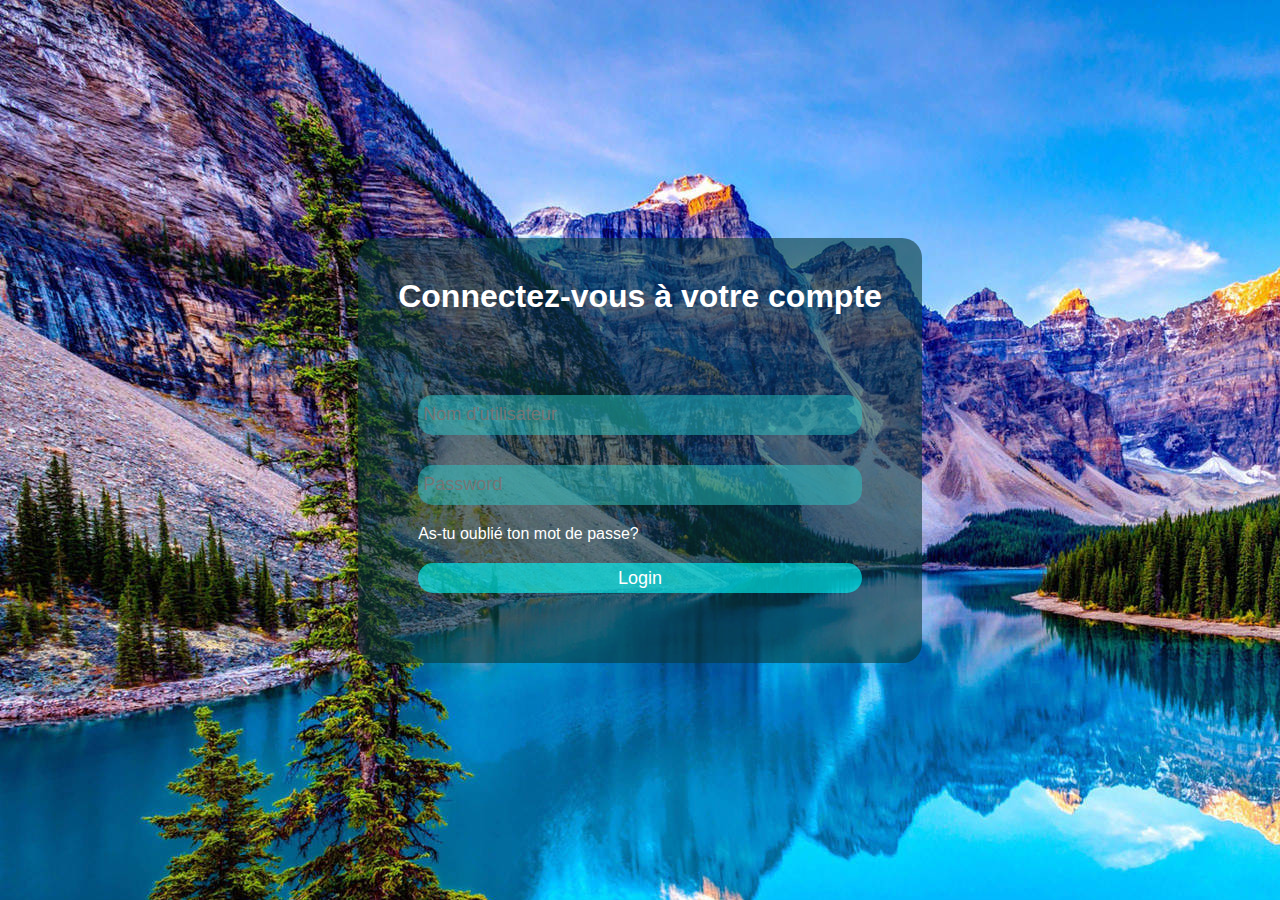
<file: login.html>
<!DOCTYPE html>
<html lang="en">
  <head>
    <meta charset="UTF-8" />
    <meta http-equiv="X-UA-Compatible" content="IE=edge" />
    <meta name="viewport" content="width=device-width, initial-scale=1.0" />
    <title>Naturalia - Login</title>
    <link rel="stylesheet" href="loginStyle.css" />
    <link rel="icon" href="logo_green.png" type="png" />
  </head>
  <body>
    <div id="background">
      <div id="form">
        <h1>Connectez-vous à votre compte</h1>
        <form action="index.html">
          <div class="formElement"></div>
          <div class="formElement">
            <input
              placeholder="Nom d'utilisateur"
              type="text"
              name="fnom d'utilisateur"
              id="fnom d'utilisateur"
            />
          </div>
          <div class="formElement">
            <input
              placeholder="Password"
              type="password"
              name="fpassword"
              id="fpassword"
            />
            <label for="forgotPassword"
              ><a href="">As-tu oublié ton mot de passe?</a></label
            >
          </div>
          <div class="formElement">
            <input type="submit" value="Login" id="fsubmit" />
          </div>
        </form>
      </div>
    </div>
    <script>
      alert("Cette fonctionalité est désormais plus disponible");
    </script>
  </body>
</html>
</file>
<file: loginStyle.css>
html,
body {
  width: 100%;
  height: 100%;
  margin: 0;
  padding: 0;
  font-family: Arial, Helvetica, sans-serif;
}
#background {
  background-image: url("login_background.jpg");
  width: 100%;
  height: 100%;
  margin: 0;
  padding: 0;
  display: flex;
  align-items: center;
  justify-content: center;
  flex-direction: column;
}
h1 {
  margin: 0;
  margin-bottom: 40px;
  color: white;
}
#form {
  background-color: rgba(9, 56, 56, 0.587);
  padding: 40px;
  border-radius: 20px;
  display: flex;
  flex-direction: column;
}
.formElement {
  display: flex;
  flex-direction: column;
  margin: 20px;
}
label {
  margin-top: 10px;
  color: white;
}
input {
  height: 30px;
  margin-bottom: 10px;
  background-color: rgba(41, 199, 199, 0.482);
  color: white;
  border: none;
  font-size: large;
  border-radius: 15px;
  padding: 5px;
}
a {
  color: white;
  text-decoration: none;
}
#fsubmit {
  background-color: rgba(0, 255, 255, 0.591);
}
</file>
